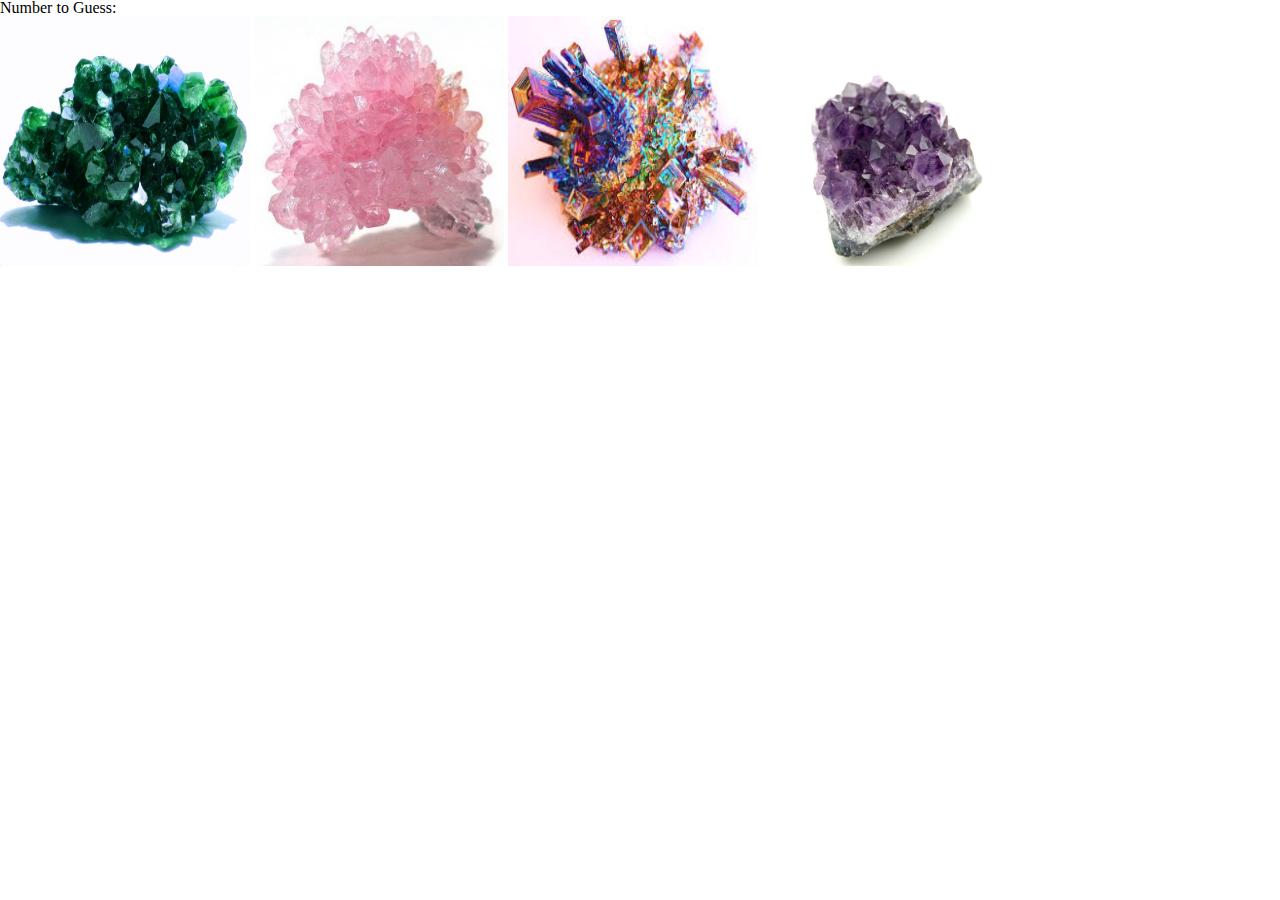
<file: assets/images/Crystal Collector!.htm>
<!DOCTYPE html>
<!-- saved from url=(0061)file:///Users/vanessamontero/Documents/week-4-game/index.html -->
<html><head><meta http-equiv="Content-Type" content="text/html; charset=windows-1252">
	<title>Crystal Collector!</title>
	<link rel="stylesheet" type="text/css" href="./Crystal Collector!_files/reset.css">
	<link rel="stylesheet" type="text/css" href="./Crystal Collector!_files/style.css">
	<script type="text/javascript" src="./Crystal Collector!_files/jquery.min.js"></script>
</head>
<body>
<h1>Number to Guess:<span id="number-to-guess"></span></h1>
<div id="crystals">
	<img class="emerald" src="./Crystal Collector!_files/emerald.jpg" alt="emerald">
	<img class="rose-quartz" src="./Crystal Collector!_files/rose-quartz.jpg" alt="rose">
	<img class="bismuth" src="./Crystal Collector!_files/bismuth.jpeg" alt="bismuth">
	<img class="amethyst" src="./Crystal Collector!_files/amethyst.jpg" alt="amethyst">
</div>
<script type="text/javascript" src="./Crystal Collector!_files/game.js"></script>

</body></html>
</file>
<file: assets/images/Crystal Collector!_files/style.css>
#crystals img {
	width: 250px;
	height: 250px;
}
</file>
